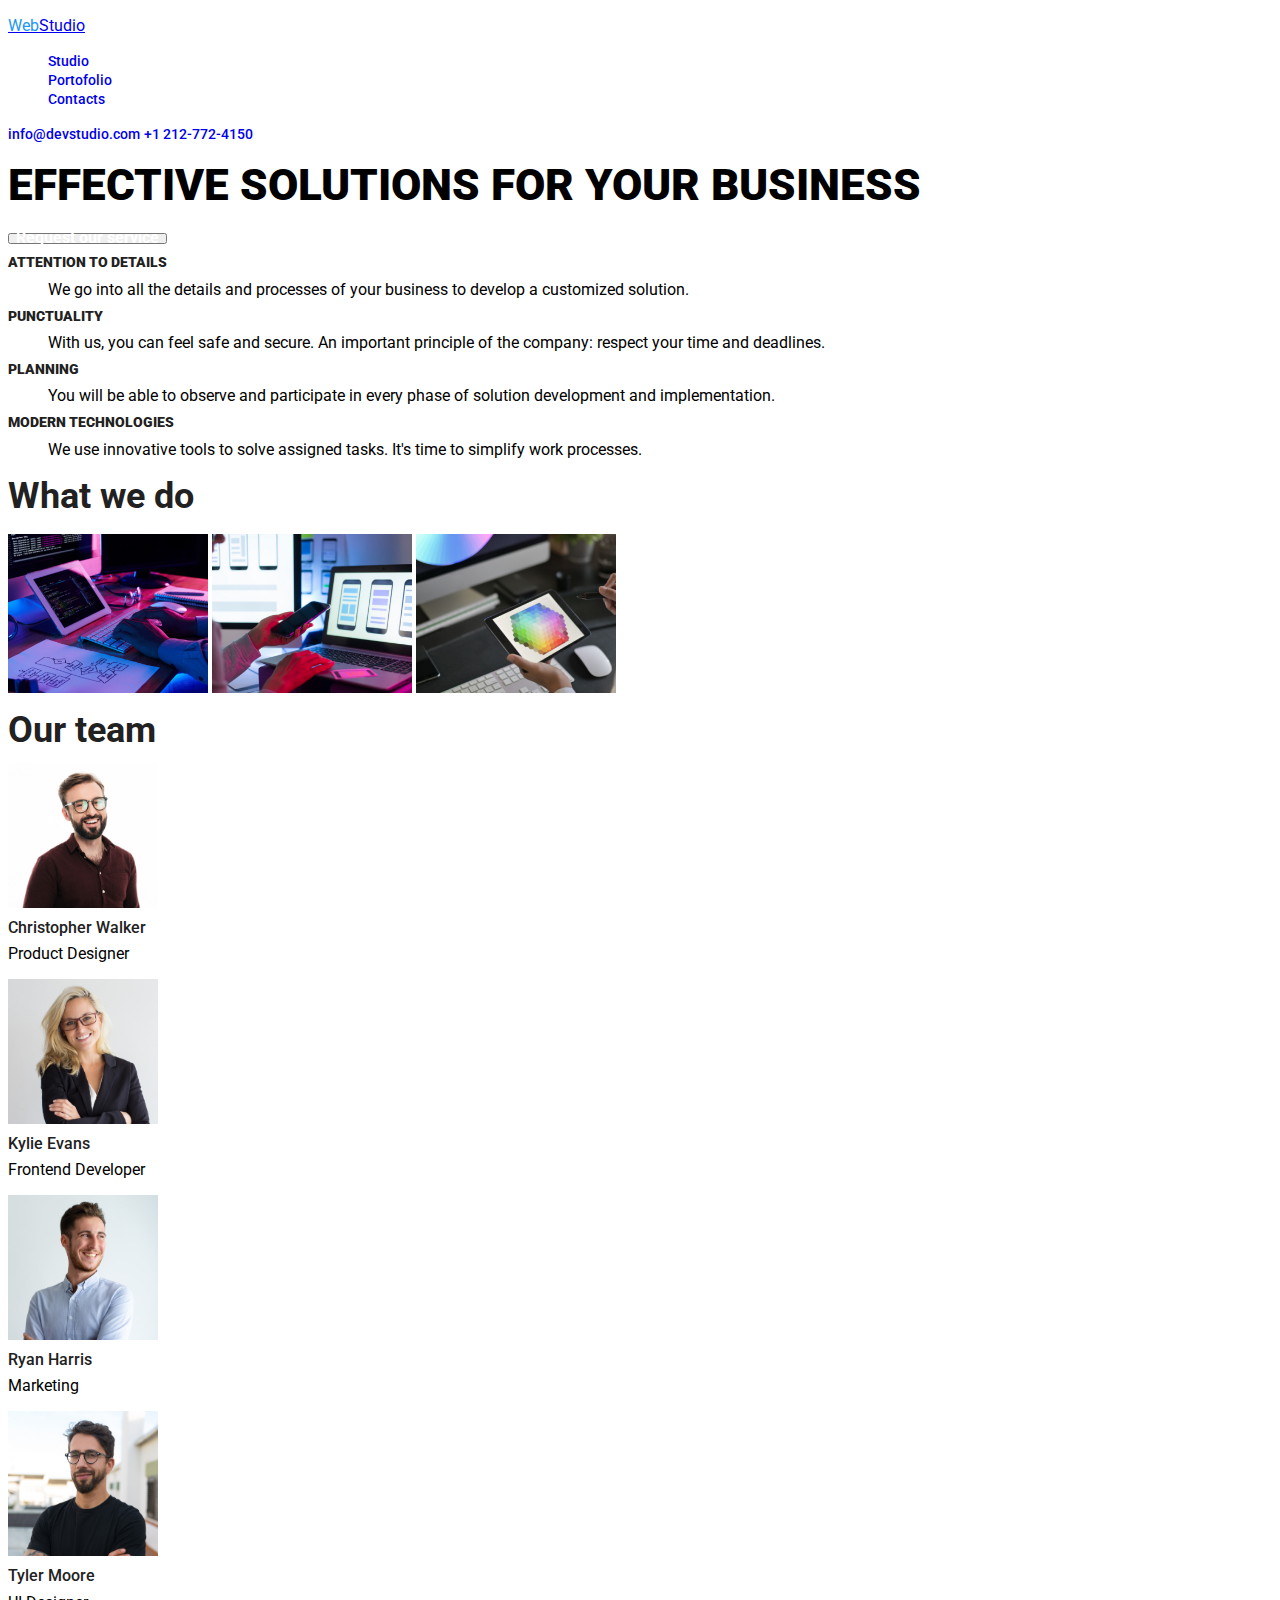
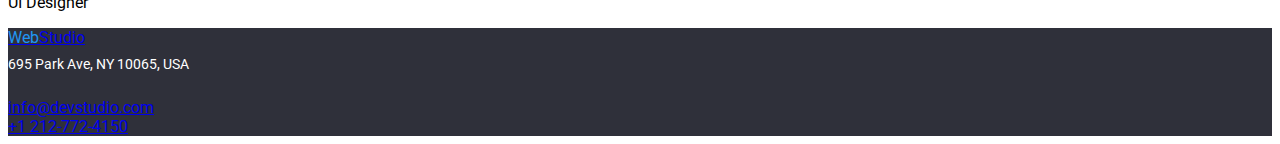
<file: index.html>
<!DOCTYPE html>
<html lang="en">
<head>
    <meta charset="UTF-8">
    <meta name="viewport" content="width=device-width, initial-scale=1.0">
    <title>Homework 01</title>  
     <link rel="preconnect" href="https://fonts.googleapis.com">
    <link rel="preconnect" href="https://fonts.gstatic.com" crossorigin>
    <link href="https://fonts.googleapis.com/css2?family=Raleway:ital,wght@0,700;1,700&display=swap" rel="stylesheet">
    <link rel="preconnect" href="https://fonts.googleapis.com">
    <link rel="preconnect" href="https://fonts.gstatic.com" crossorigin>
    <link href="https://fonts.googleapis.com/css2?family=Roboto:wght@400;500;700;900&display=swap" rel="stylesheet"> 
      
    <link rel="stylesheet" href="css/style.css">

</head> 

<body> 
    <!--Header Section-->    
     
      <header class="header">
        <div>  
            <a href="#">
                <p class="logo"><span>Web</span>Studio</p>
            </a>

             <nav class="header__navigation">
             <ul> 
                <li><a class="studio" href="/portofoliu.html">Studio</a></li>
                <li><a class="portofolio" href="/portofoliu.html">Portofolio</a></li>
                <li><a class="contacts" href="#">Contacts</a></li>
                </ul>


        </nav> 
        </div> 
        <div class="header__info">
        
            <a class="email" href="email:info@devstudio.com">info@devstudio.com</a>
            <a class="phone"   href="tel:12127724150 ">+1 212-772-4150</a>
            
        </div>
      </header> 
    
       
    <!--Main Part-->
    <main class="hero">  
        <!--Hero section-->
        <section class="hero__section"> 
            <h1 class="hero__title">EFFECTIVE SOLUTIONS FOR YOUR BUSINESS</h1>
             <button class="hero__request" type="button">Request our service</button>
        </section>
          
        <!--About Section--> 
        <section class="about">
             <div> 
                  
                <p class="about__title"><b>ATTENTION TO DETAILS</b></p>
                <ul class="about__subtitle">
                    <li> We go into all the details and processes of your business to develop a customized solution.</li>
                    </ul> 

                    <p class="about__title"><b>PUNCTUALITY</b></p>
                     <ul class="about__subtitle"> 
                        <li> With us, you can feel safe and secure. An important principle of the company: respect your time and deadlines.</li>
                     </ul>

                      <p class="about__title"><b>PLANNING</b></p> 
                      <ul class="about__subtitle"> 
                        <li>You will be able to observe and participate in every phase of solution development and implementation.</li>
                         </ul>
                          
                          <p class="about__title"><b>MODERN TECHNOLOGIES</b></p>
                          <ul class="about__subtitle">
                             <li>We use innovative tools to solve assigned tasks. It's time to simplify work processes.</li>
                          </ul>
             </div> 
             <div class="tasks"> 
                <h2 class="tasks__team">What we do</h2> 
                 <img src="./images/img.1.jpg" alt="Code writing" width="200">
                 <img src="./images/img.2..jpg" alt="Phone browsing" width="200">
                 <img src="./images/img.3.jpg" alt="Color palette on a tablet" width="200">
             </div> 
              
             <!--Container with team's details-->
              <div>
             <h2 class="team">Our team</h2> 
             <div>  
                <!--Container 1-->
                <img src="./images/img.5.jpg" alt="Christopher Walker" width="150">  
                <p class="team__member">Christopher Walker</p>
                <p class="team__job">Product Designer</p>
             </div> 
               
             <!--Container 2-->
             <div> 
                <img src="./images/img.6.jpg" alt="Kylie Evans" width="150"> 
                <p class="team__member">Kylie Evans</p> 
                <p class="team__job">Frontend Developer</p>
             </div>
              
              <!--Container 3-->
               
             <div>
                 <img src="./images/img.7.jpg" alt="Ryan Harris" width="150">
                  <p class="team__member">Ryan Harris</p>
                <p class="team__job">Marketing</p>
             </div>
                
             <!--Container 4-->
             <div>
                 <img src="./images/img.4.jpg" alt="Tyler Moore" width="150"> 
                 <p class="team__member">Tyler Moore</p> 
                 <p class="team__job">UI Designer</p>
             </div>
              </div>
            </section>
    </main>      
     
    <!--Footer Section-->

    <footer class="footer">    
             <!--Contact Information Section-->
     
      
            <div> 
                <a href="#">
                    <p class="logo"><span>Web</span>Studio</p>
                </a>
                <address> 
                    <p class="street">695 Park Ave, NY 10065, USA</p>
                  <br> <a class="email2" href="info@devstudio.com">info@devstudio.com</a><br>
                    <a class="phone2"  href="+12127724150">+1 212-772-4150</a>
                </address>
                 
            </div>
         
     </footer>
</body>
</html>
</file>
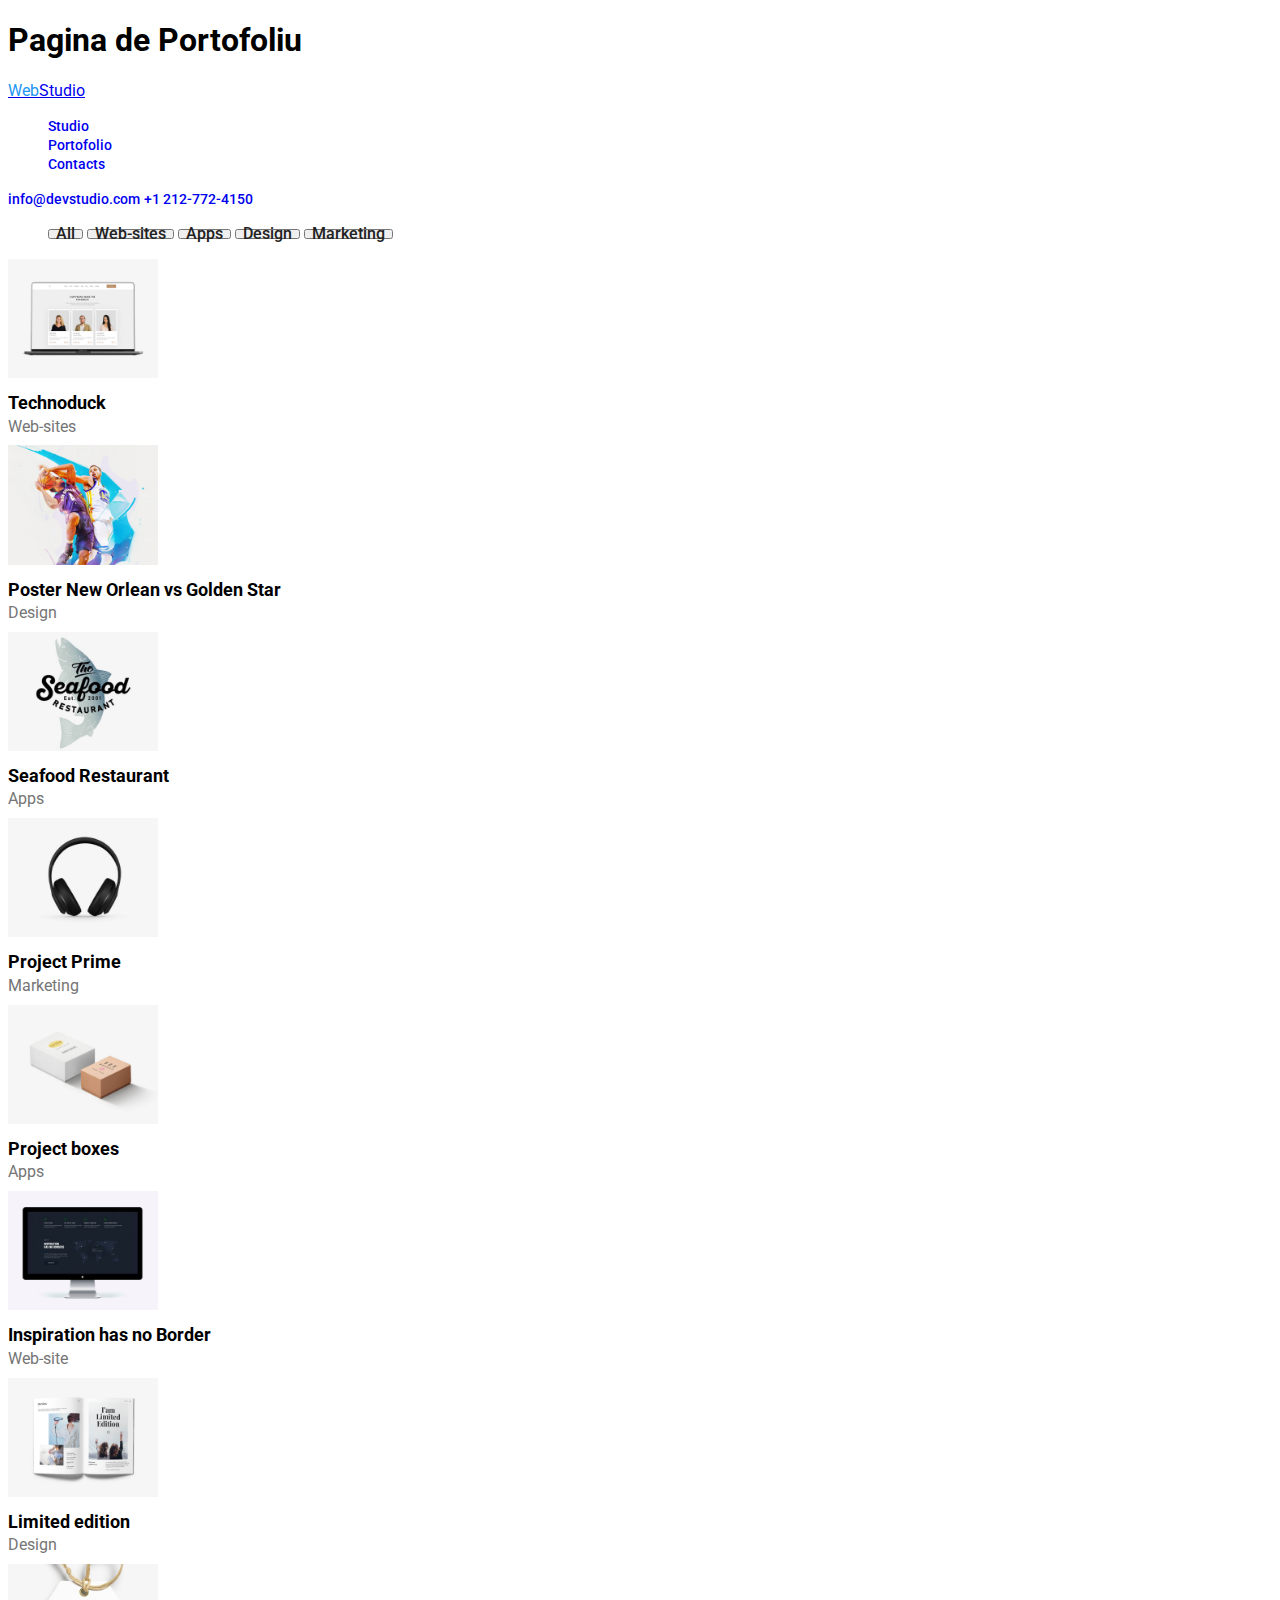
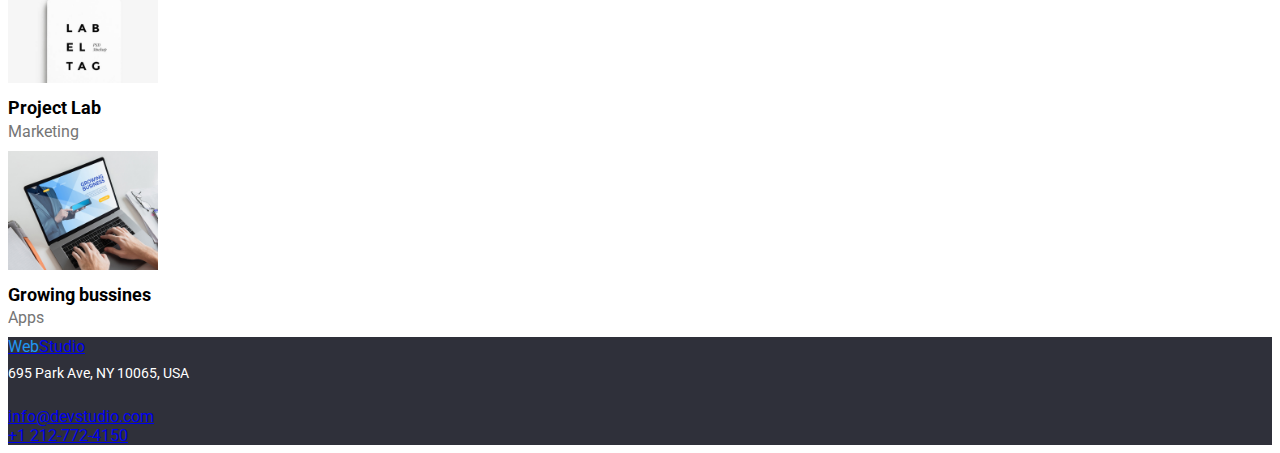
<file: portofoliu.html>
<!DOCTYPE html>
<html lang="en">
<head>
    <meta charset="UTF-8">
    <meta name="viewport" content="width=device-width, initial-scale=1.0">
    <title>Portofoliu</title>
     <link rel="preconnect" href="https://fonts.googleapis.com">
    <link rel="preconnect" href="https://fonts.gstatic.com" crossorigin>
    <link href="https://fonts.googleapis.com/css2?family=Raleway:ital,wght@0,700;1,700&display=swap" rel="stylesheet"> 
    <link rel="preconnect" href="https://fonts.googleapis.com">
    <link rel="preconnect" href="https://fonts.gstatic.com" crossorigin>
    <link href="https://fonts.googleapis.com/css2?family=Roboto:wght@400;500;700;900&display=swap" rel="stylesheet"> 
      
    <link rel="stylesheet" href="css/style.css">
</head>  

<body>   
    <h1>Pagina de Portofoliu</h1>
    
     
    <!--Header Section-->
    <header class="header"> 
        <div>
            <a href="#">
                <p class="logo"><span>Web</span>Studio</p>
            </a>
    
            <nav class="header__navigation">
                <ul>
                    <li><a class="studio" href="/index.html">Studio</a></li>
                    <li><a class="portofolio" href="/index.html">Portofolio</a></li>
                    <li><a class="contacts" href="#">Contacts</a></li>
                </ul>   
                 
                </nav>
                </div>
                <div class="header__info">
                
                    <a class="email" href="email:info@devstudio.com">info@devstudio.com</a>
                    <a class="phone" href="tel:12127724150 ">+1 212-772-4150</a>
                
                </div> 
    </header>
                 
                <!--Main Part-->
                 <main class="main">
                      
                    <!--Hero Section-->
                     
                      
                     <ul>
                     <li class="main__list">
                        <button class="main__button" type="button">All</button>
                        <button class="main__button" type="button">Web-sites</button> 
                        <button class="main__button" type="button">Apps</button>
                        <button class="main__button" type="button">Design</button>
                        <button class="main__button" type="button">Marketing</button>
                     </li>
                    </ul>
                    
                      
                        
                        
                    <!--About Section--> 
                     
                    <!--Container 1-->

                     <div class="about">
                          
                        <img src="./images/img.15.jpg" alt="Technoduck" width="150">
                         <p class="about__name">Technoduck</p> 
                         <p class="about__subname">Web-sites</p> 
                          
                         <img src="./images/img.16.jpg" alt="Poster New Orlean vs Golden Star" width="150">
                          <p class="about__name">Poster New Orlean vs Golden Star</p>
                           <p class="about__subname">Design</p> 

                        <img src="./images/img.14.jpg" alt="Seafood Restaurant" width="150">
                         <p class="about__name">Seafood Restaurant</p> 
                         <p class="about__subname">Apps</p> 
                          
                         <img src="./images/img.13.jpg" alt="Project Prime" width="150"> 
                         <p class="about__name">Project Prime</p> 
                         <p class="about__subname">Marketing</p> 
                          
                         <img src="./images/img.12.jpg" alt="Project boxes" width="150">
                          <p class="about__name">Project boxes</p> 
                          <p class="about__subname">Apps</p>  
                           
                          <img src="./images/img.11.jpg" alt="Inspiration has no Border" width="150"> 
                          <p class="about__name">Inspiration has no Border</p>
                           <p class="about__subname">Web-site</p> 
                            
                           <img src="./images/img.10.jpg" alt="Limited edition" width="150"> 
                           <p class="about__name">Limited edition</p> 
                           <p class="about__subname">Design</p> 
                            
                           <img src="./images/img.9.jpg" alt="Project Lab" width="150">
                            <p class="about__name">Project Lab</p>
                             <p class="about__subname">Marketing</p> 
                              
                             <img src="./images/img.8.jpg" alt="Growing business" width="150"> 
                             <p class="about__name">Growing bussines</p>
                            <p class="about__subname">Apps</p>
                     </div>
                     
                     

                     
                 </main>

                 
                 


                 
                <!--Footer Section-->
                
                <footer class="footer">
                    <!--Contact Information Section-->
                
                
                    <div>
                        <a href="#">
                            <p class="logo"><span>Web</span>Studio</p>
                        </a>
                        <address>
                            <p class="street">695 Park Ave, NY 10065, USA</p>
                            <br> <a class="email2"  href="info@devstudio.com">info@devstudio.com</a><br>
                            <a class="phone2"  href="+12127724150">+1 212-772-4150</a>
                        </address>
                
                    </div>
                
                </footer>
    
</body>
</html>
</file>
<file: css/style.css>
:root{ 
    --blue: #2196F3;
    --black: #212121; 
    --grey:#757575; 
    --white:#FFFFFF;
    --light-black: #2F303A;
     --primary-font: "Roboto",sans-serif;
    --secondary-font:"Raleway", sans-serif;
       
} 
 
    body{
      font-family: "Roboto", sans-serif;
      color: default;
    }
      

/*Header Section*/ 

  
.logo:hover{ 
  text-decoration:none;
  font-family: var(--secondary-font);
  font-size: 26px;
  font-weight: 700;  
  line-height: 33%;
  color: #212121;
} 

 .logo span{ 
  color: #2196F3;
 }
 
 .header__navigation ul{ 
     list-style:none;
 }
    
 a.studio:hover{ 
  color: #2196F3;
 }
   
 a.portofolio:hover{ 
  color: #2196F3;
 }
 a.email:hover{ 
  color: #2196F3;
 } 

  a.contacts:hover{ 
    color: #2196F3;
  }
   
   a.phone:hover{ 
    color:#2196F3 ;
   }


  .header__navigation a{
     text-decoration:none;
     font-family:var(--primary-font);
     font-weight:500;
     line-height:17%;
    font-size: 14px;
    }
    
    .header__info a{
    text-decoration: none;   
    font-family: var(--primary-font);
    font-size: 14px;
    font-weight: 500;
    line-height: 17%;
    }
       
            /*Hero Section*/
      
            .hero__title {
              font-family: var(--primary-font);
              font-size: 44px;
              font-weight: 900;
              line-height: 60%;
            }
      
            .hero__request {
              color: var(--white);
              font-family: "Roboto", sans-serif;
              font-size: 16px;
              font-weight: 700;
              line-height: 30%;
              cursor: pointer;
            }
      
            .hero__request:hover {
              background-color: #2196F3;
              color: var(--white);
            }
      
      
            /*About Section*/
      
            .about__title {
              font-family: var(--primary-font);
              font-size: 14px;
              font-weight: 700;
              line-height: 17%;
              color: #212121;
            }
      
      
      
            .about__subtitle {
              list-style: none;
            }
      
            .tasks__team {
              font-family: var(--primary-font);
              font-size: 36px;
              font-weight: 700;
              line-height: 43%;
              color: #212121;
            }
      
      
            .team {
              font-family: var(--primary-font);
              font-size: 36px;
              font-weight: 700;
              line-height: 18%;
              color: #212121;
            }
      
      
      
            .team__member {
              font-family: var(--primary-font);
              font-size: 16px;
              font-weight: 500;
              line-height: 4%;
              color: #212121;
            }
      
      
      
            /*Footer Section*/
      
            .footer__first-half {
              font-family: var(--secondary-font);
              font-size: 26px;
              font-weight: 700;
              line-height: 33%;
              color: #2196F3;
            }
      
            .footer__second-half {
              background-color: #212121;
              font-family: var(--secondary-font);
              font-size: 26px;
              font-weight: 700;
              line-height: 33%;
              color: white;
            }
      
            .address__street {
              font-family: var(--primary-font);
              font-size: 14px;
              font-weight: 400;
              line-height: 17%;
              color: white;
            }
      
      
      
            .address__email {
              font-family: Roboto;
              font-size: 14px;
              font-weight: 400;
              line-height: 16%;
            }
      
      
      
      
      
      
      
            /*Portofoliu*/
      
            /*Main Part*/
            .main__list {
              list-style: none;
            }
      
            button.main__button {
              font-family: var(--primary-font);
              font-size: 16px;
              font-weight: 500;
              line-height: 26%;
              color: #212121;
              cursor: pointer;
            }
      
            button.main__button:hover {
              background-color: #2196F3;
              color: #FFFFFF;
            }
      
      
      
      
            /*About Section*/
      
            .about__name {
              font-family: var(--primary-font);
              font-size: 18px;
              font-weight: 700;
              line-height: 36%;
            }
      
            .about__subname {
              font-family: var(--primary-font);
              font-size: 16px;
              font-weight: 400;
              line-height: 30%;
              color: #757575;
            }
      
            /*Footer Section*/
      
            footer {
              background-color: #2F303A;
              ;
            }
      
            p.street {
              font-family: var(--primary-font);
              font-size: 14px;
              font-weight: 400;
              line-height: 17%;
              color: #FFFFFF;
              font-style: normal;
            }
      
            a.email2 {
              font-style: normal;
            }
      
            a.email2:hover {
              color: #FFFFFF99;
            }
      
            a.phone2 {
              font-style: normal;
            }
      
            a.phone2:hover {
              color: #FFFFFF99;
            }
</file>
